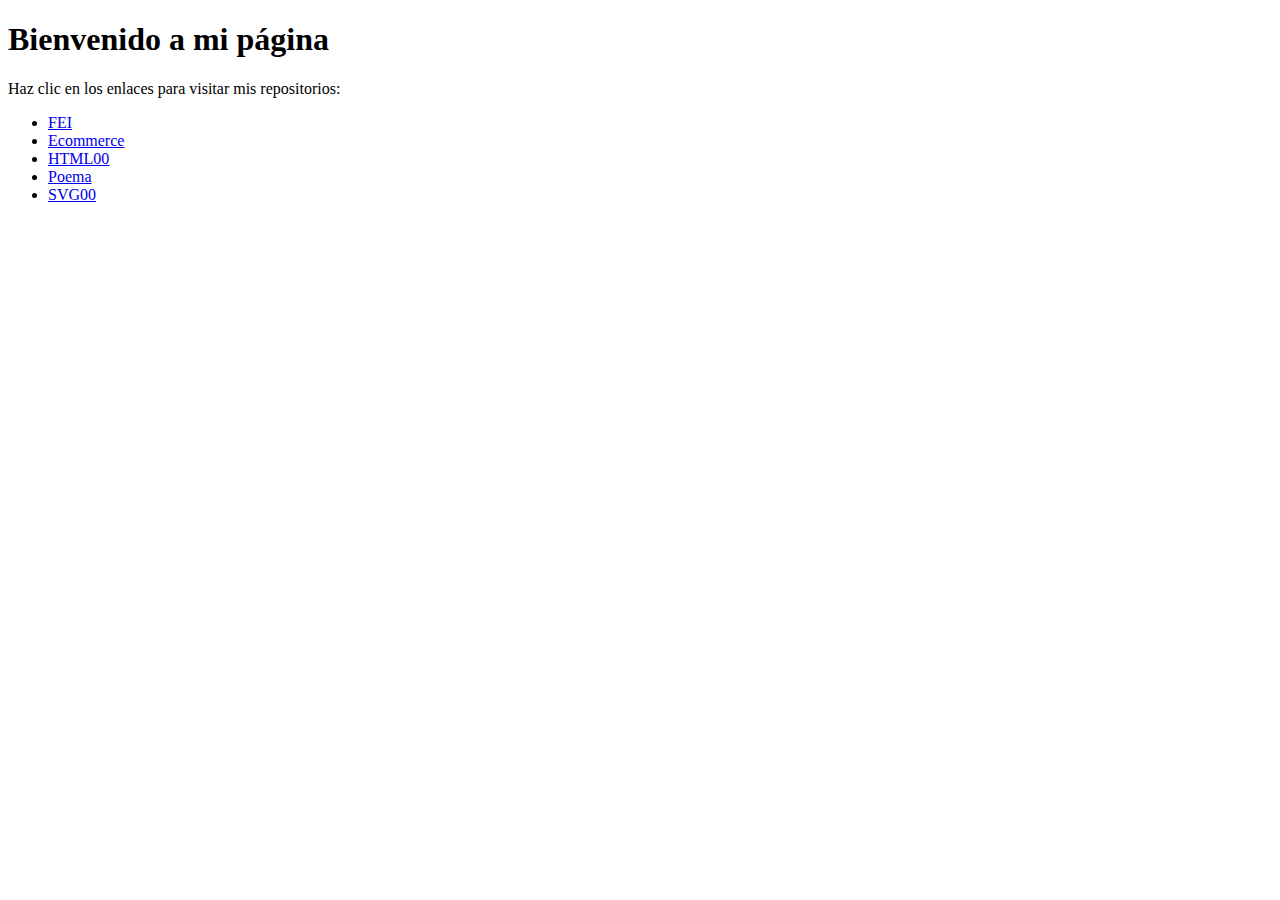
<file: index.html>
<!DOCTYPE html>
<html lang="en">
<head>
    <meta charset="UTF-8">
    <meta name="viewport" content="width=device-width, initial-scale=1.0">
    <title>Mis Repositorios</title>
</head>
<body>
    <h1>Bienvenido a mi página</h1>
    <p>Haz clic en los enlaces para visitar mis repositorios:</p>
    <ul>
        <li><a href="https://github.com/Lucasbcs/FEI" target="_blank">FEI</a></li>
        <li><a href="https://github.com/Lucasbcs/ecommerce" target="_blank">Ecommerce</a></li>
        <li><a href="https://github.com/Lucasbcs/40270/tree/main/html00" target="_blank">HTML00</a></li>
        <li><a href="https://github.com/Lucasbcs/poema" target="_blank">Poema</a></li>
        <li><a href="https://github.com/Lucasbcs/40270/tree/main/svg00" target="_blank">SVG00</a></li>
    </ul>
</body>
</html>
</file>
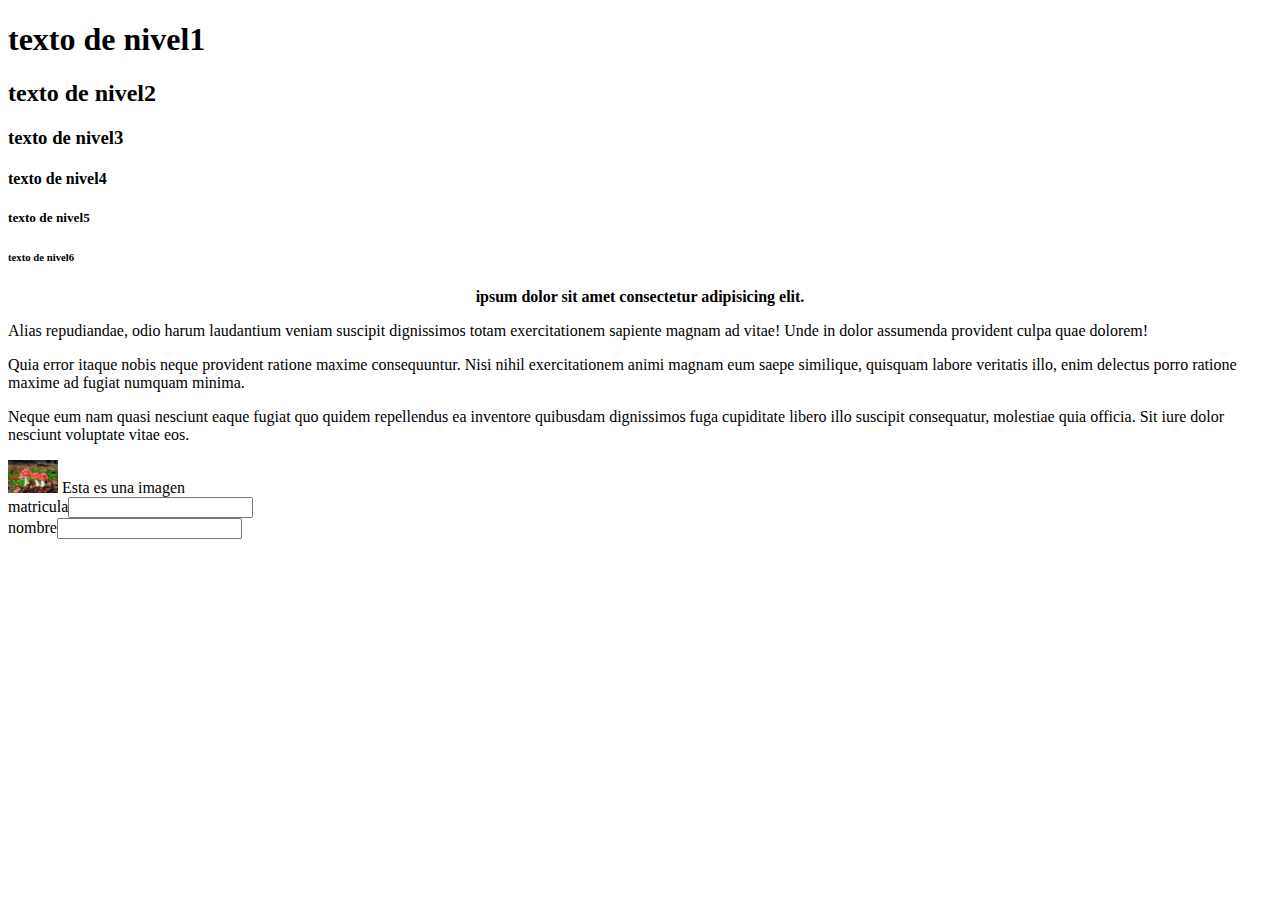
<file: html00/pagina00.html>
<!DOCTYPE html>
<html lang="en">
<head>
    <meta charset="UTF-8">
    <meta name="viewport" content="width=device-width, initial-scale=1.0">
    <title>Document</title>
</head>
<body>
    <!-- h$*6{texto de nivel $} -->
    <h1>texto de nivel1</h1>
    <h2>texto de nivel2</h2>
    <h3>texto de nivel3</h3>
    <h4>texto de nivel4</h4>
    <h5>texto de nivel5</h5>
    <h6>texto de nivel6</h6>

<center>
<p><b>ipsum dolor sit amet consectetur adipisicing elit.</b></p>
</center>

<p>Alias repudiandae, odio harum laudantium veniam suscipit dignissimos totam exercitationem sapiente magnam ad vitae! Unde in dolor assumenda provident culpa quae dolorem!</p>
<p>Quia error itaque nobis neque provident ratione maxime consequuntur. Nisi nihil exercitationem animi magnam eum saepe similique, quisquam labore veritatis illo, enim delectus porro ratione maxime ad fugiat numquam minima.</p>
<p>Neque eum nam quasi nesciunt eaque fugiat quo quidem repellendus ea inventore quibusdam dignissimos fuga cupiditate libero illo suscipit consequatur, molestiae quia officia. Sit iure dolor nesciunt voluptate vitae eos.</p>
<img src="hongos.jpg" alt="no hay imagen" width="50px"> Esta es una imagen

<!--form>label{matricula}+input -->
<form action=""><label for="matricula">matricula</label><input type="text"></form>

<form action=""><label for="">nombre</label><input type="text"></form>


</body>
</html>
</file>
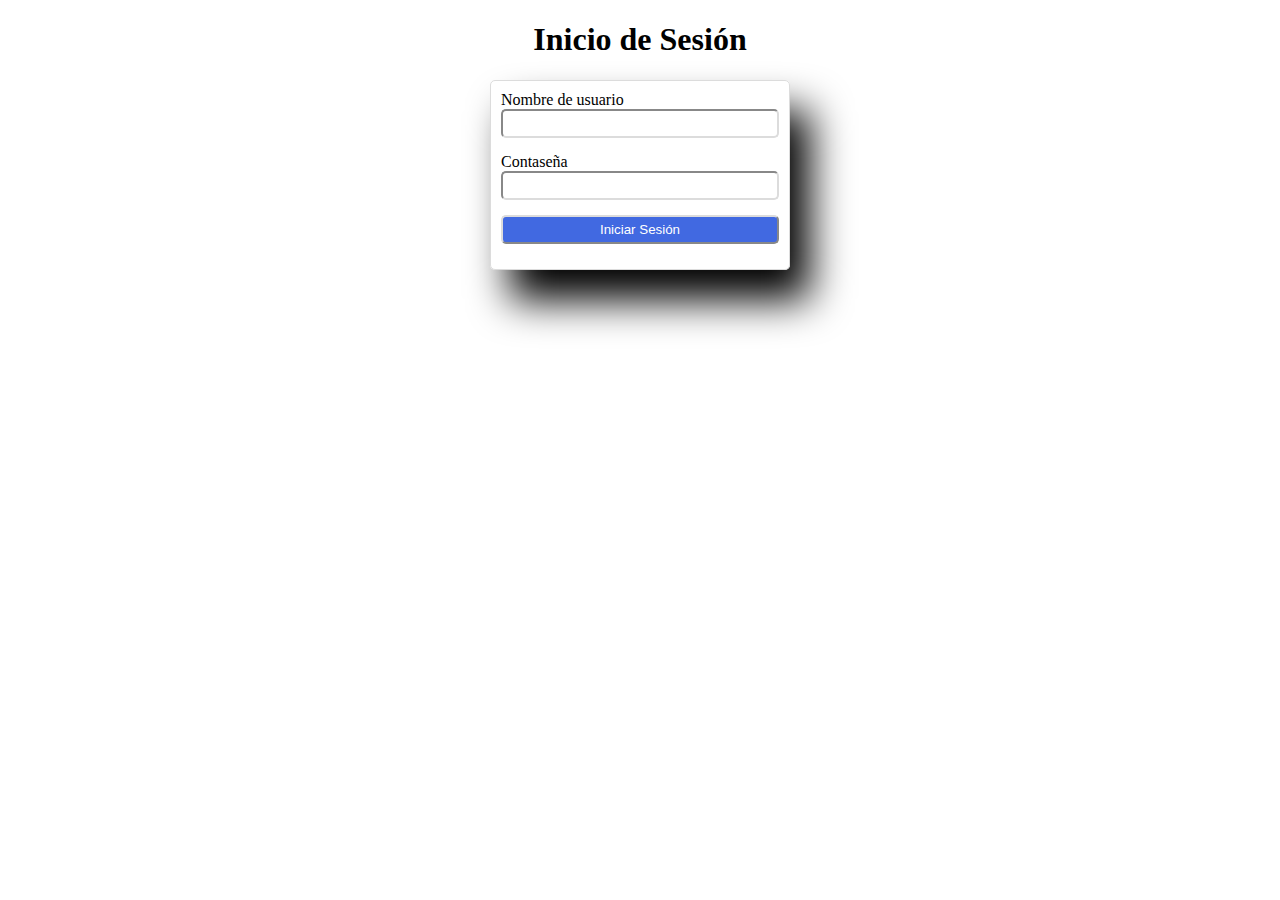
<file: html00/pagina07.html>
<!DOCTYPE html>
<html lang="en">
<head>
    <meta charset="UTF-8">
    <meta name="viewport" content="width=device-width, initial-scale=1.0">
    <title>Document</title>
    <link rel="stylesheet" href="formulario.css">
</head>
<body>
    <h1>Inicio de Sesión</h1>
    <!--Formulario usando evento submit-->
    <!-- <form action="https://www.google.com/search">
        <label for="user">Nombre de usuario</label>
        <input type="text" id="user" name="q">
        <label for="password">Contaseña</label>
        <input type="password" id="password">
        <input type="submit" value="Iniciar Sesión">
    </form> -->
    <form>
        <label for="user">Nombre de usuario</label>
        <input type="text" id="user" name="q">
        <label for="password">Contaseña</label>
        <input type="password" id="password" name="yyy">
        <!--<input type="button" value="Iniciar Sesión" onclick="muestra()">-->
        <input type="button" value="Iniciar Sesión" id="boton">
    </form>

    <script src="formulario.js"></script>
</body>
</html>
</file>
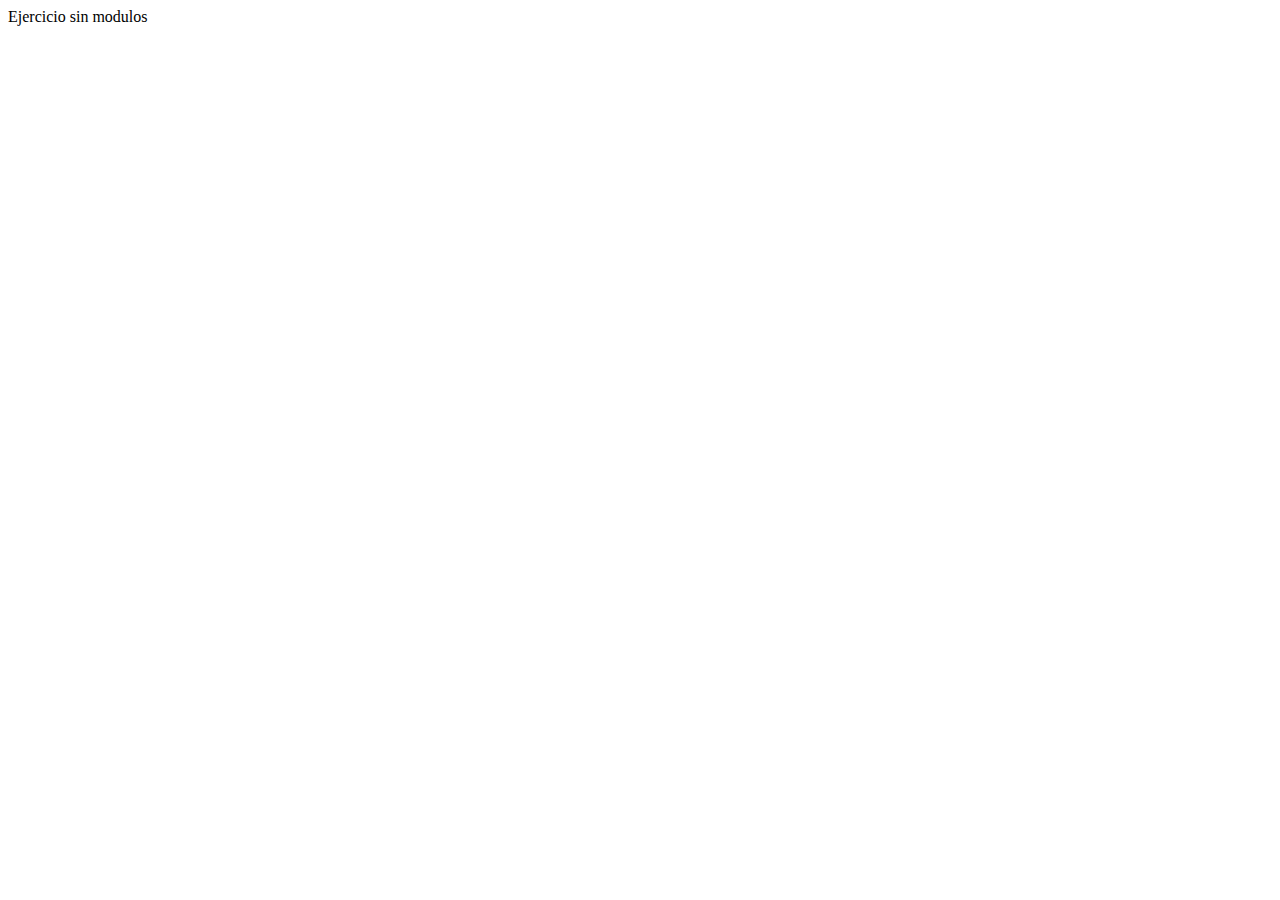
<file: html00/pagina09.html>
<!DOCTYPE html>
<html lang="en">
<head>
    <meta charset="UTF-8">
    <meta name="viewport" content="width=device-width, initial-scale=1.0">
    <title>Document</title>
</head>
<body>
    <div id="app">Ejercicio sin modulos</div>
    <script src="x.js"></script>
    <script src="y.js"></script>
    <script src="z.js"></script>
    <script src="xyz.js"></script>
</body>
</html>
</file>
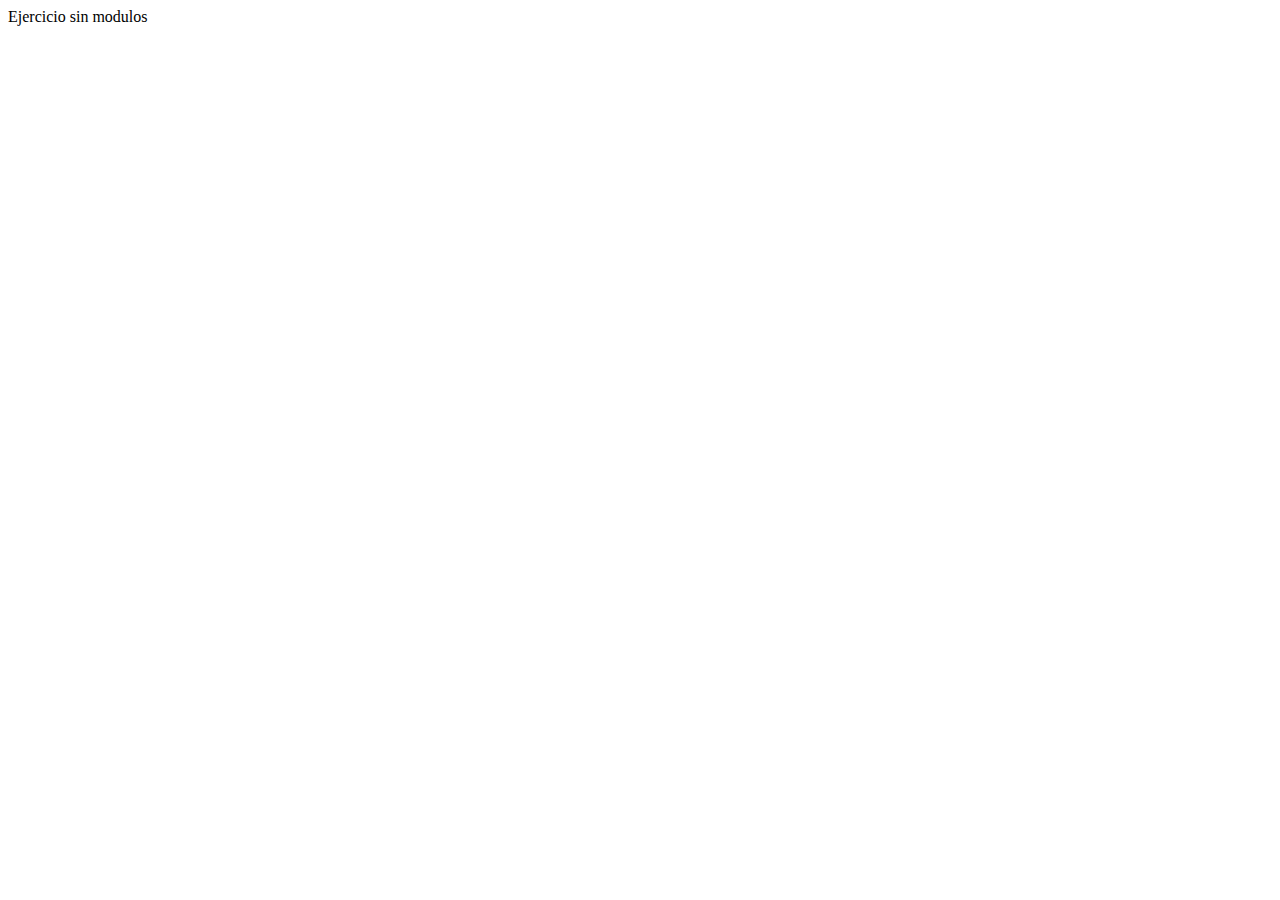
<file: html00/pagina10.html>
<!DOCTYPE html>
<html lang="en">
<head>
    <meta charset="UTF-8">
    <meta name="viewport" content="width=device-width, initial-scale=1.0">
    <title>Document</title>
</head>
<body>
    <div id="app">Ejercicio sin modulos</div>
    <script type="module" src="xyzM.js"></script>
    
</body>
</html>
</file>
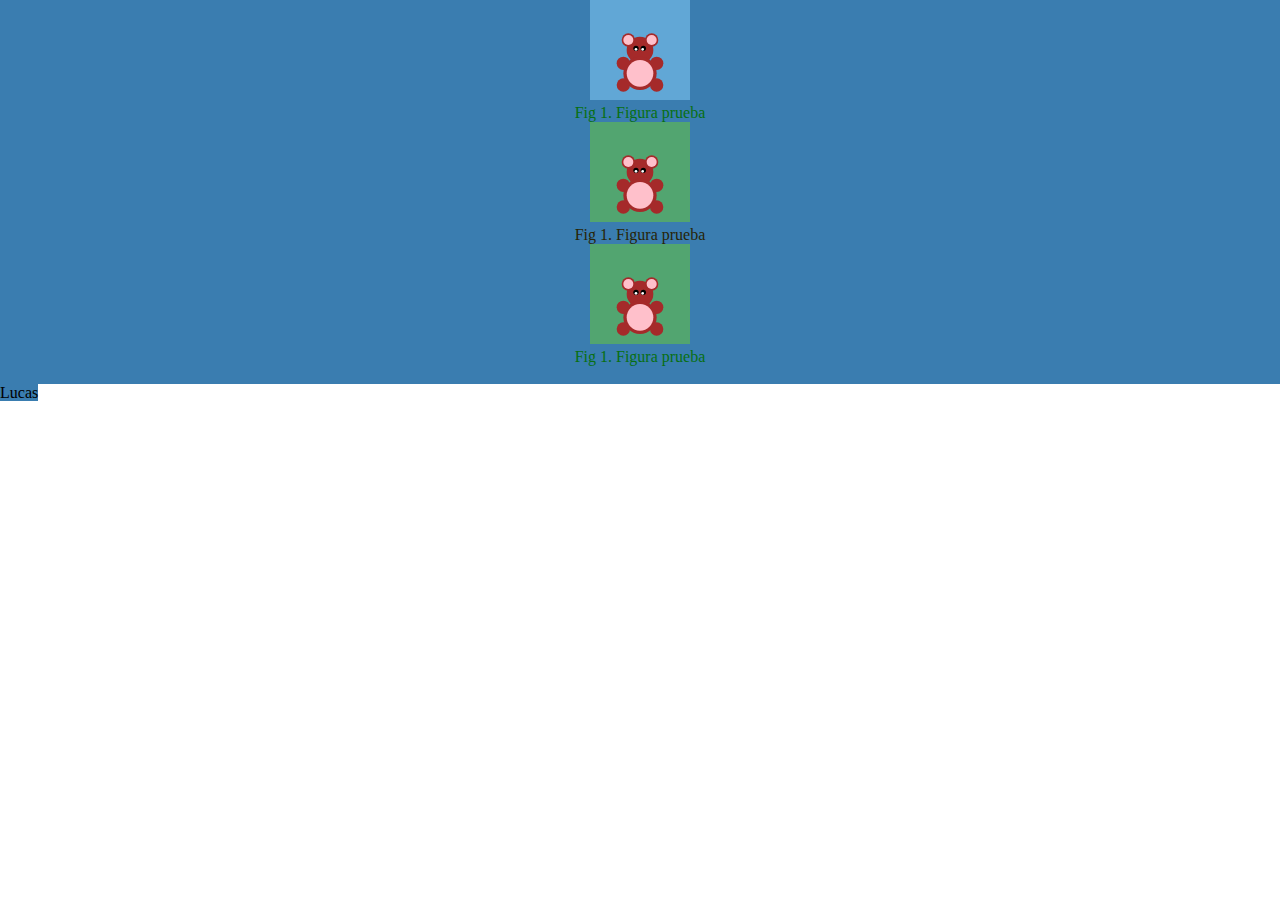
<file: svg00/svg00.html>
<!DOCTYPE html>
<html lang="en">
<head>
    <meta charset="UTF-8">
    <meta name="viewport" content="width=device-width, initial-scale=1.0">
    <title>svg00</title>
    <style>
        *{
            margin: 0%;
        }
        figure, alumno {background-color:rgb(58, 125, 176);
            text-align: center;
        }
        figcaption{
            color: rgb(39, 36, 6);
        }
        #tres, #uno{
            color:rgb(8, 111, 18);
        }
        .finitos{
            background-color: rgb(82, 165, 112);
        }
        img{
            width: 100px;
            height: 100px;
            background-color: rgb(97, 167, 214);
        }
    </style>
</head>
<body>
    <figure>
        <img src="figura.svg" alt="" class="infinitos">
        <figcaption id="uno">Fig 1. Figura prueba</figcaption>
    </figure>
    <figure>
        <img src="figura.svg" alt="" class="finitos">
        <figcaption id="dos">Fig 1. Figura prueba</figcaption>
    </figure>
    <figure>
        <img src="figura.svg" alt="" class="finitos">
        <figcaption id="tres">Fig 1. Figura prueba</figcaption>
    </figure>
    </style>
</head>
<body>
    <alumno>
        Lucas
    </alumno>
</body>
</html>
</file>
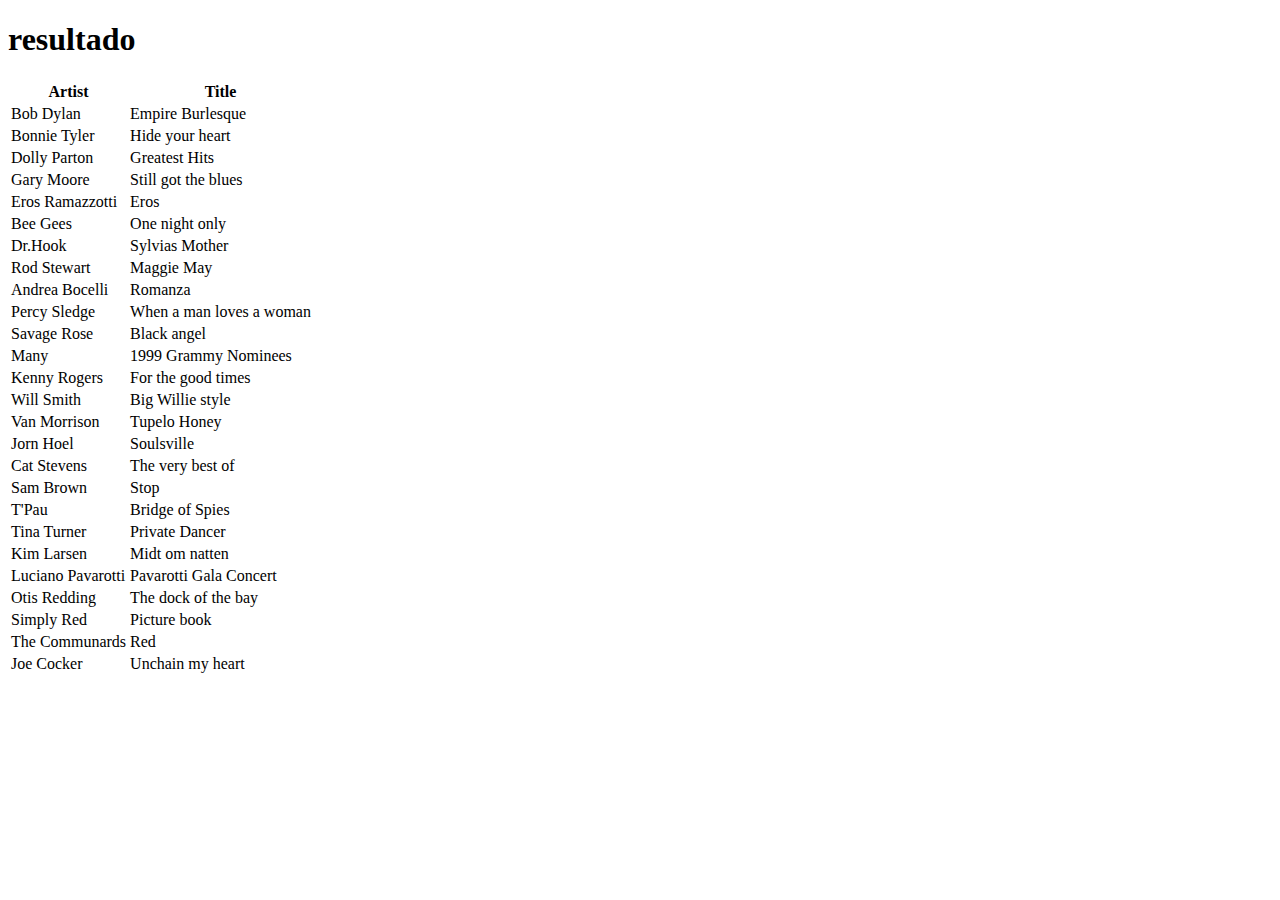
<file: html00/tareas/pagina01.html>
<!DOCTYPE html>
 <html lang="en">
 <head>
     <meta charset="UTF-8">
     <meta name="viewport" content="width=device-width, initial-scale=1.0">
     <title>página 01</title>
 </head>
 <body>
     <h1>resultado</h1>
     <table id="demo"></table>
     <script type="module" src="principal.js"></script>

 </body>
 </html>
</file>
<file: html00/formulario.css>
*{
    box-sizing: border-box;
}

h1{
    text-align: center;
}

label{
    display: block;
}

form{
    box-shadow: 20px 30px 40px;
    width: 300px;
    border: 1px solid black;
    padding: 10px;
    border-radius: 5px;
    border-color: gainsboro;
    margin: auto;
}

input{
    width: 100%;
    margin-bottom: 15px;
    border-radius: 5px;
    padding: 5px;
    border-color: gainsboro;
}

input[type="button"], input[type="submit"]{
    color: white;
    background-color: royalblue;
}
</file>
